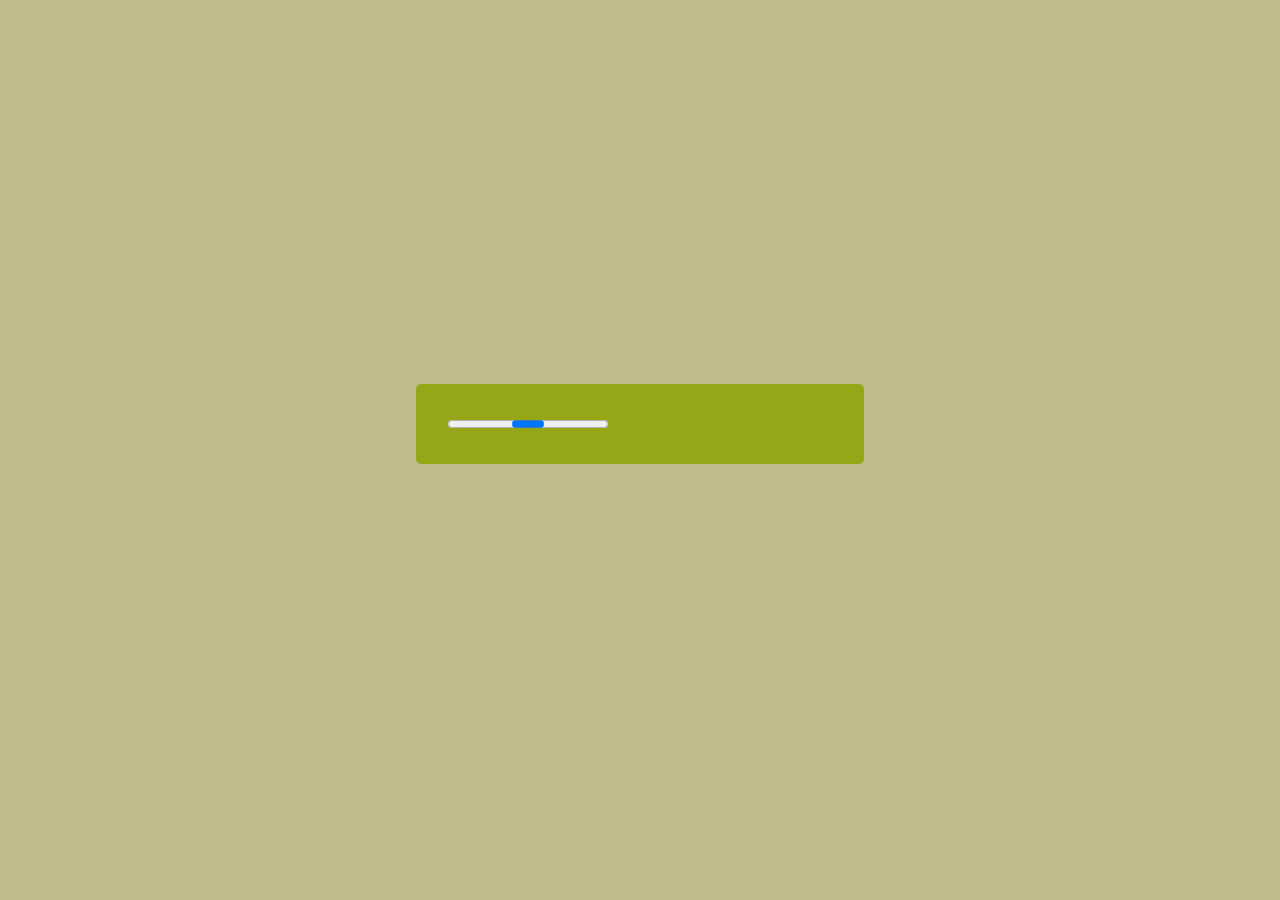
<file: index.html>
<!doctype html>
<html>
<head>
	<meta charset="utf-8"/>
	<title>Spray the Field!</title>

	<link rel="stylesheet" href="css/style.css">

    <script src="js/app.js"></script>
	<script src="js/field.js"></script>
	<script src="js/game.js"></script>
	<script src="js/graphics.js"></script>
	<script src="js/sprayer.js"></script>

</head>

<body class="loading">

	<header itemscope itemtype="http://schema.org/WebApplication">
        <div>
            <h1>Spray the Field!</h1>
            ... an <span itemprop="browserRequirements">HTML5</span>
            <span itemprop="description">farming</span>
            <span itemprop="applicationCategory">game</span>
        </div>
	</header>

	<nav>
		<a href="#setup" class="active_tab">Maps & Vehicles</a>
		<a href="#play">Play</a>
		<a href="#howto">How to...</a>
		<a href="#about">About</a>
	</nav>

    <div id="loading">
        <progress>loading...</progress>
    </div>

	<div id="main">

		<div id="setup">
			<div>
                <h3>Vehicle</h3>
                <label>
                    <input type="radio" name="sprayer" value="red">
                    <img src="img/sprayer_red.png" alt="Red sprayer">
                </label>
                <label>
                    <input type="radio" name="sprayer" value="green">
                    <img src="img/sprayer_green.png" alt="Green sprayer">
                </label>
                <label>
                    <input type="radio" name="sprayer" value="blue" checked="checked">
                    <img src="img/sprayer_blue.png" alt="Blue sprayer">
                </label>
            </div>

			<div id="field">
                <h3>Field</h3>
                <label>select
                    <select name="field">
                        <option value="beginnersLuck">Beginner's Luck</option>
                        <option value="obstacle">Obstacle</option>
                        <option value="rectangle">Rectangle</option>
                        <option value="hardTime">Hard Time</option>
                    </select>
                </label>
                <div class="droppable">
                    or load from file (drop here)
                </div>
			</div>
		</div>

		<div id="play" class="playing">
            <div id="game_state">
                <span>
                    <span class="key">Time left:</span>
                    <span id="time_left" class="value">0</span>s
                </span>
                <span>
                    <span class="key">Coverage:</span>
                    <span id="coverage" class="value">0</span>%
                </span>
                <span>
                    <span class="key">Goal:</span>
                    <span id="coverage_goal" class="value">0</span>%
                </span>
                <span id="best">
                    <span class="key">Best score:</span>
                    <span id="best_time" class="value">0</span>
                    by
                    <span id="best_name">Mr. Nobody</span>
                </span>
            </div>


			<canvas width=600 height=600></canvas>

            <form id="record" class="result">
                <h3>New record!</h3>
                <input type="text" placeholder="enter your name" required="required">
                <input type="submit" value="Submit">
            </form>

            <div id="win" class="result">
                <h3>You won!</h3>
                Try to beat the record next time...
            </div>

            <div id="loose" class="result">
                <h3>You lost!</h3>
                Better luck next time...
            </div>
		</div>

		<div id="howto">
			<h2>How to play</h2>
            <p>
                The goal is to spray a given percentage of the field in a certain time limit.
                Do not to spray one place twice because you get a time penalty for that.
            </p>

            <p>
                Area that needs to be covered is green, outside area is brown. Correctly sprayed area is yellow and
                resprayed (penalty) area is red.
            </p>

            <h3>Controls</h3>
            <ul>
                <li>accelerate, brake, steering : arrow keys</li>
                <li>toggle single jets on/off: keys 1, 2, .. 9 and 0</li>
            </ul>

            <h3>Loading custom fields</h3>
            <p>On the <a href="#setup">Maps & Vehicles</a> setup page, just drag & drop your own map file</p>

            <h4>Custom fields file format</h4>
            <p>
                A text file, the first line of which contains 4 numbers:
                width, height, time limit and coverage needed, separated by space.
                Then follows &lt;height&gt; lines of &lt;width&gt; characters.
                A '-' means empty place and '|' means area that needs covering.
            </p>
		</div>

		<article id="about">
			<h2>About this project</h2>
            <p>
                This app is a semestral project from the <a href="http://seznam.github.io/CVUT/A0M33KAJ/">A0M33KAJ</a> subject.
                Its aim was to develop a browser application inspired by
                <a href="http://en.wikipedia.org/wiki/Precision_agriculture">precision farming</a>. It uses some of the
                newest HTML5, CSS3 and Javascript features provided by modern browsers.
            </p>
			<h3>A0M33KAJ Documentation</h3>
            <h4>Functionality</h4>
            Controls are described in the <a href="#howto">How to...</a> section. If you would like to test the drag & drop uploading
            of files, try e.g. <a href="maps/hard_time">this file</a>.
            <h4>Implementation</h4>
            <p>
            The application is a single-page webapp consisting of one HTML file, several JS files and some stylesheets.
            The HTML file contains only declarations of user interface and texts, oll logic (listeners etc.) done
            in JS.
            </p>

            <p>
                App is separated into several tabs, only one of which is visible at time. It is done via
                the CSS :target attribute. Similar logic is used on other places - all elements are
                present in the page at the beginning and are shown/hidden by assigning/removing classes,
                only its text content is sometimes modified.
            </p>

            <h5>Structure of JS code</h5>
            <p>
                All objects are nested inside the stf namespace. The App class is an entry point and controller.
                It handles lifecycle of the whole application, manages states of the DOM. All listeners and handlers
                are added here. It servers as a delegator of calls between events and game 'business' objects so that
                the business objects are decoupled from events, DOM, etc. Loading of resources is done via the asynchronous
                Promises API, which currently runs in new Chrome and Firefox, but not Opera.
            </p>

            <p>
                The Game objects represents current game state, holds other game objects (Sprayer, Field) which have their state as well.
                Each instance of Game is created in each run (every time you click Play). In each iteration of the game loop,
                game state is recalculated and scene is redrawn via a async function (requestAnimationFrame). Some game logic is
                distributed into the Field and Sprayer objects.
            </p>

            <p>
                An instance of the Field object is created in each game run from the FieldData object which represents
            area which has/has not to be sprayed. The field is split into square cells sized 15px.
            </p>

            <p>
                Instances of Sprayers are created only once at the begining and only its speed, direction and coordinates are reset in each run.
            </p>

            <p>
                The Graphics object encapsulates manipulation with canvas via method for drawing field cells and sprayer.
            </p>




            <h4>Source code</h4>
			<p>The source code and history is available in this
				 <a href="http://github.com/tomas-milata/spray-the-field">Git repository</a></p>

			<h4>HTML and CSS Validity</h4>
			<p>
				<a href="http://validator.w3.org/check?uri=referer">Validate HTML 5</a>
				&nbsp;&nbsp;
				<a href="http://jigsaw.w3.org/css-validator/check/referer">Validate CSS</a>
			</p>

			<h3>Author</h3>
            <div itemscope itemtype="http://schema.org/Person">
                <span itemprop="name">Tomáš Milata</span>, student at
                <span itemprop="affiliation">
                    <span itemscope itemtype="http://schema.org/Organization">
                        <span itemprop="name">FEE CTU</span>
                        <a itemprop="url" href="http://fel.cvut.cz">(http://fel.cvut.cz)</a>
                    </span>
                </span>
            </div>
		</article>
	</div>

    <footer>
        <a href="https://github.com/tomas-milata/spray-the-field">https://github.com/tomas-milata/spray-the-field</a>
    </footer>

</body>
</html>
</file>
<file: css/style.css>
* {
    color: #261d15;
    font-family: 'Ubuntu', sans-serif;
}

body {
    margin: 0;
    padding: 0;
    background-color: #bfbc8a;
}

header, footer {
    background-color: #46591d;
    color: #bfbc8a;
    margin: 0;
}

header *, footer * {
    color: #bfbc8a;
}

header div {
    margin: 0 1em;
}

header h1 {
    margin-top: 0;
}

footer {
    bottom: 0;
    width: 100%;
    position: fixed;
}

footer * {
    margin: 1em;
}

nav {
    padding: 0.5em;
    background-color: #5b7329;
    font-size: 1.5em;
}

nav a {
    text-decoration: none;
    padding: 0.25em;
}

#main {
    padding: 1em;
}

/* hides all tabs except active anchor */
#main > div:not(:target), article:not(:target) {
    display: none
}

/* everything is hidden except loading sign when loading */
.loading *:not(#loading) {
    display: none;
}

/* loading sign hidden when not loading */
*:not(.loading) #loading {
    display: none;
}

.loading #loading {
    display: block;
    border-radius: 5px;
    background-color: #95a617;
    text-align: center;
    padding: 2em;
    margin-left: auto;
    margin-right: auto;
    margin-top: 30%;
    width: 30%;
}

.loading #loading * {
    display: block;
}

a.active_tab {
    color: #95a617;
    background-color: #261d15;
    border-radius: 5px;
    pointer-events: none;
    cursor: default;
}

#game_state {
    margin: 2em;
}

#game_state * {
    color: #bfbc8a;
    border-radius: 0.5em;
    padding: 0.2em;
}

#game_state > *:nth-child(even) {
    background-color: #261d15;
}


#game_state > *:nth-child(odd) {
    background-color: #46591d;
}

.droppable {
    border: 5px dashed #261d15;
    width: 15em;
    height: 15em;
}

canvas {
    width: 600px;
    margin-left: auto;
    margin-right: auto;
    display: block;
}

.finished {
    -webkit-perspective: 500px;
    -moz-perspective: 500px;
    -ms-perspective: 500px;
    perspective: 500px;
}

#field > :not(h3) {
    float: left;
}

.finished canvas {
    height: 300px;
    width: 300px;

    -webkit-transform: scale(0.75) rotateY(-10deg);
    -moz-transform: scale(0.75) rotateY(-10deg);
    -ms-transform: scale(0.75) rotateY(-10deg);
    -o-transform: scale(0.75) rotateY(-10deg);
    transform: scale(0.75) rotateY(-10deg);

    -webkit-transition: -webkit-transform 1s;
    -moz-transition: -moz-transform 1s;
    -ms-transition: -ms-transform 1s;
    -o-transition: -o-transform 1s;
    transition: transform 1s;

    border: 20px solid black;
}

.result {
    display: none;
    border-radius: 5px;
    background-color: #95a617;
    text-align: center;
    padding: 2em;
}

.loose #loose {
    display: block;
}

.win #win {
    display: block;
}

.record #record {
    display: block;
}

input[name="sprayer"] + img:hover {
    -webkit-transform: scale(1.1);
    -moz-transform: scale(1.1);
    -ms-transform: scale(1.1);
    -o-transform: scale(1.1);
    transform: scale(1.1);

    transition: all .2s;
    -webkit-transition: all .2s;
    -moz-transition: all .2s;
    -ms-transition: all .2s;
    -o-transition: all .2s;
    transition: all .2s;
}

input[name="sprayer"]:checked + img {
    -webkit-animation: animateSprayer 1s linear infinite;
    -moz-animation: animateSprayer 1s linear infinite;
    -o-animation: animateSprayer 1s linear infinite;
    animation: animateSprayer 1s linear infinite;

    -webkit-animation-direction: alternate;
    -moz-animation-direction: alternate;
    -o-animation-direction: alternate;
    animation-direction: alternate;
}

@-webkit-keyframes animateSprayer {
    0% {
        -webkit-transform: scale(0.9);
        -moz-transform: scale(0.9);
        -ms-transform: scale(0.9);
        -o-transform: scale(0.9);
        transform: scale(0.9);
    }
    100% {
        -webkit-transform: scale(1.1);
        -moz-transform: scale(1.1);
        -ms-transform: scale(1.1);
        -o-transform: scale(1.1);
        transform: scale(1.1);
    }
}

@-moz-keyframes animateSprayer {
    0% {
        -webkit-transform: scale(0.9);
        -moz-transform: scale(0.9);
        -ms-transform: scale(0.9);
        -o-transform: scale(0.9);
        transform: scale(0.9);
    }
    100% {
        -webkit-transform: scale(1.1);
        -moz-transform: scale(1.1);
        -ms-transform: scale(1.1);
        -o-transform: scale(1.1);
        transform: scale(1.1);
    }
}

@-ms-keyframes animateSprayer {
    0% {
        -webkit-transform: scale(0.9);
        -moz-transform: scale(0.9);
        -ms-transform: scale(0.9);
        -o-transform: scale(0.9);
        transform: scale(0.9);
    }
    100% {
        -webkit-transform: scale(1.1);
        -moz-transform: scale(1.1);
        -ms-transform: scale(1.1);
        -o-transform: scale(1.1);
        transform: scale(1.1);
    }
}

@-o-keyframes animateSprayer {
    0% {
        -webkit-transform: scale(0.9);
        -moz-transform: scale(0.9);
        -ms-transform: scale(0.9);
        -o-transform: scale(0.9);
        transform: scale(0.9);
    }
    100% {
        -webkit-transform: scale(1.1);
        -moz-transform: scale(1.1);
        -ms-transform: scale(1.1);
        -o-transform: scale(1.1);
        transform: scale(1.1);
    }
}

@keyframes animateSprayer {
    0% {
        -webkit-transform: scale(0.9);
        -moz-transform: scale(0.9);
        -ms-transform: scale(0.9);
        -o-transform: scale(0.9);
        transform: scale(0.9);
    }
    100% {
        -webkit-transform: scale(1.1);
        -moz-transform: scale(1.1);
        -ms-transform: scale(1.1);
        -o-transform: scale(1.1);
        transform: scale(1.1);
    }
}
</file>
